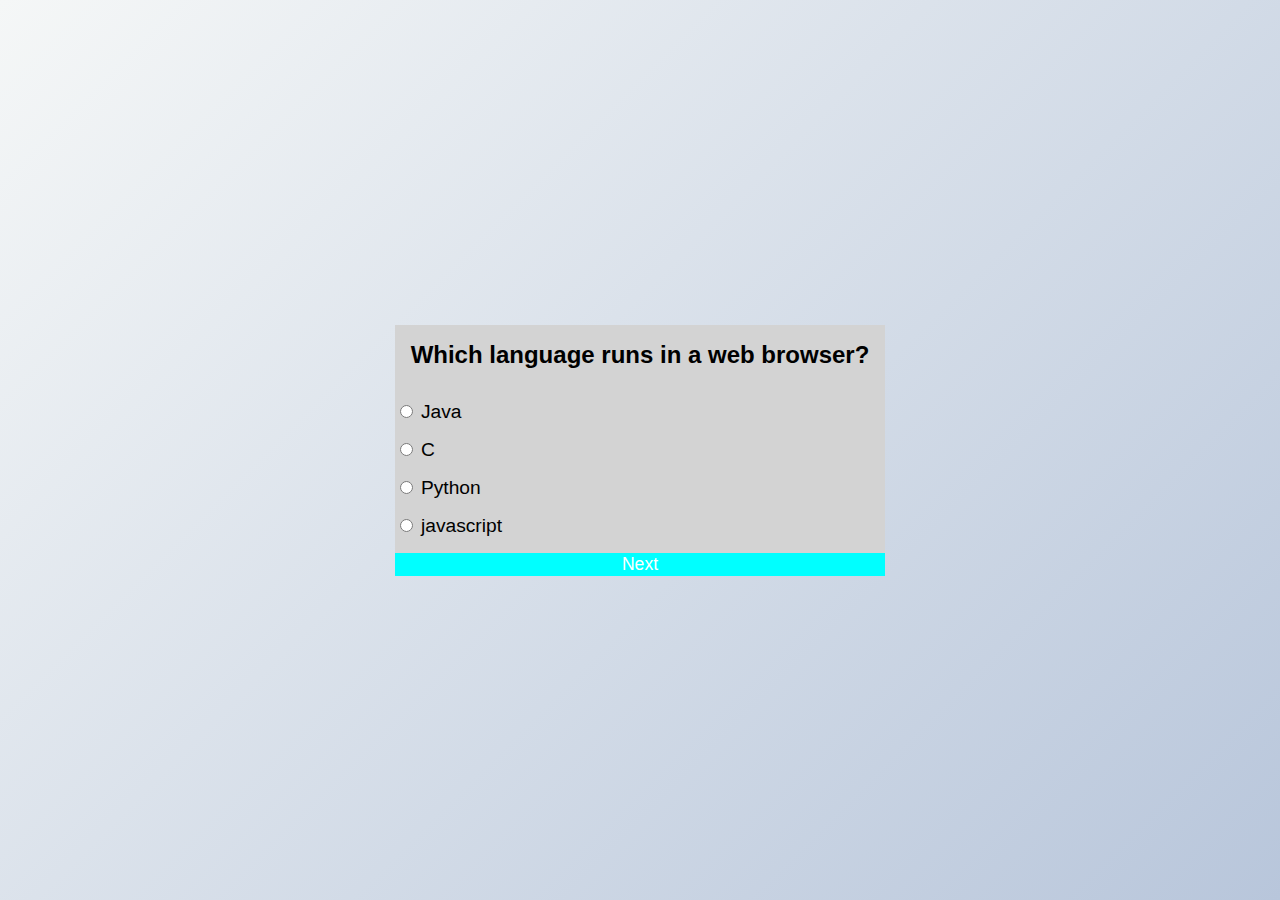
<file: Index.html>
<!DOCTYPE html>
<html lang="en">
<head>
    <meta charset="UTF-8">
    <meta name="viewport" content="width=device-width, initial-scale=1.0">
    <title>Document</title>
    <link rel="stylesheet" href="style.css">
</head>
<body>
    
    <div class="quiz-container" id="quiz">
        <div class="quiz-header">
          <h2 id="question">Question Text</h2>
          <ul>
            <li>
              <input type="radio" name="answer" id="a" class="answer">
              <label for="a" id="a_text">Answer</label>
            </li>
            <li>
              <input type="radio" name="answer" id="b" class="answer">
              <label for="b" id="b_text">Answer</label>
            </li>
            <li>
              <input type="radio" name="answer" id="c" class="answer">
              <label for="c" id="c_text">Answer</label>
            </li>
            <li>
              <input type="radio" name="answer" id="d" class="answer">
              <label for="d" id="d_text">Answer</label>
            </li>
          </ul>
        </div>
        <button id="Next">Next</button></a>
      </div>
      <script src="app.js"></script>
    
</body>
</html>
</file>
<file: style.css>
*{
    box-sizing: border-box;
    background-color: lightgray;
}
body{
    background-color: #b8c6db;
    background-image: linear-gradient(315deg,#b8c6db 0%, #f5f7f7 100%);
    font-family: sans-serif;
    display: flex;
    align-items: center;
    justify-content: center;
    height: 100vh;
    overflow: hidden;
    margin: 0;
}

.quizcontainer{
    background-color: #fff;
    border-radius: 10px;
    width: 600px;
    overflow: hidden;
    
}

.quizheader{
    padding: 4rem;
}

h2{
    padding: 1rem;
    text-align: center;
    margin: 0;
}
ul{
    list-style: none;
    padding: 0;
}
ul li{
    font-size: 1.2rem;
    margin:1rem 0;
}

ul li label{
    cursor: pointer;
}
button{
    background-color: aqua;
    font-size: 1.1rem;
    display: block;
    color: #fff;
    border: none;
    width: 100%;
    cursor: pointer;

}
</file>
